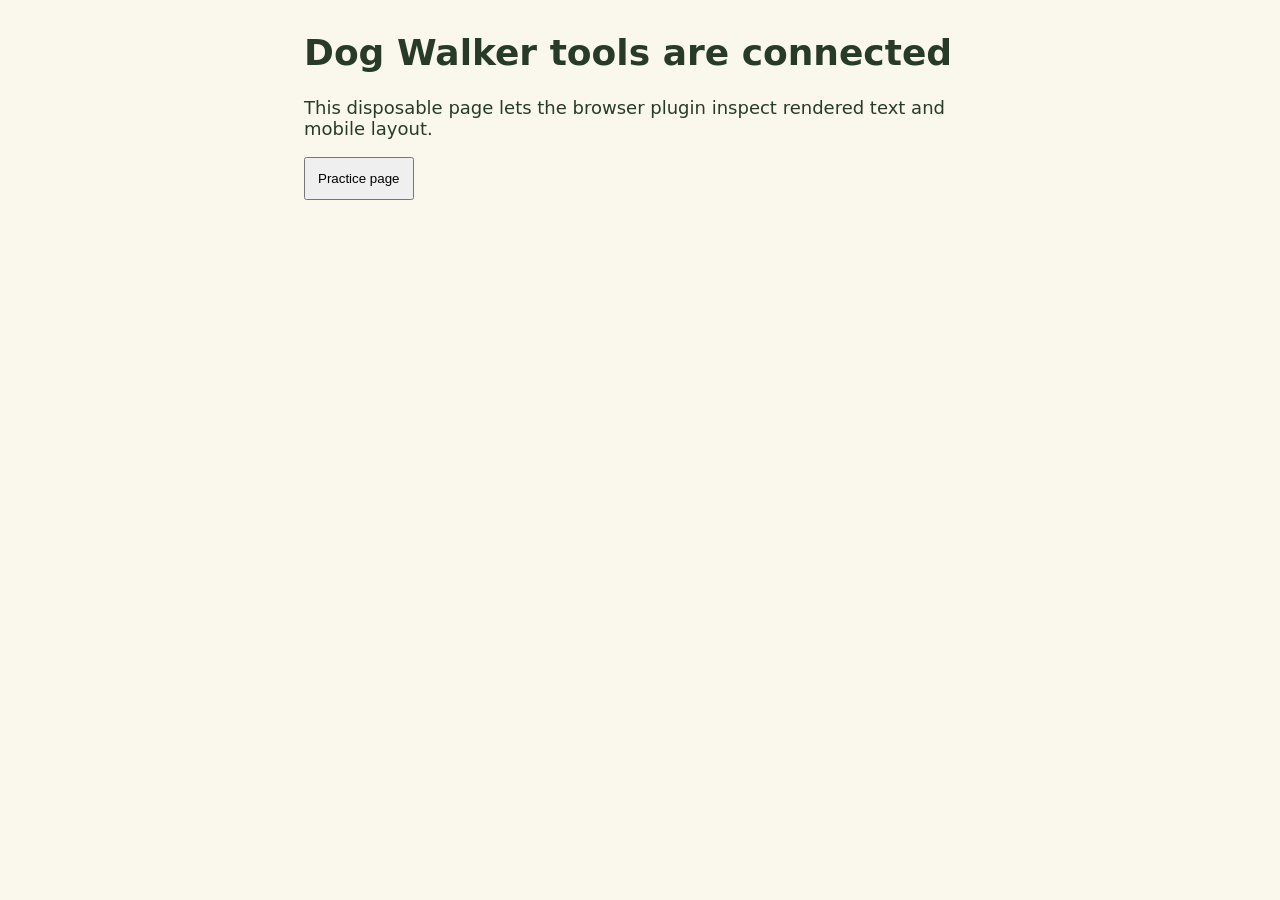
<file: examples/harness-fixture/index.html>
<!doctype html>
<html lang="en"><meta charset="utf-8"><meta name="viewport" content="width=device-width,initial-scale=1">
<title>Dog Walker harness check</title>
<style>body{max-width:42rem;margin:2rem auto;padding:0 1rem;font:18px system-ui;background:#faf8ed;color:#283b29}button{padding:12px}</style>
<h1>Dog Walker tools are connected</h1>
<p>This disposable page lets the browser plugin inspect rendered text and mobile layout.</p>
<button type="button">Practice page</button></html>
</file>
